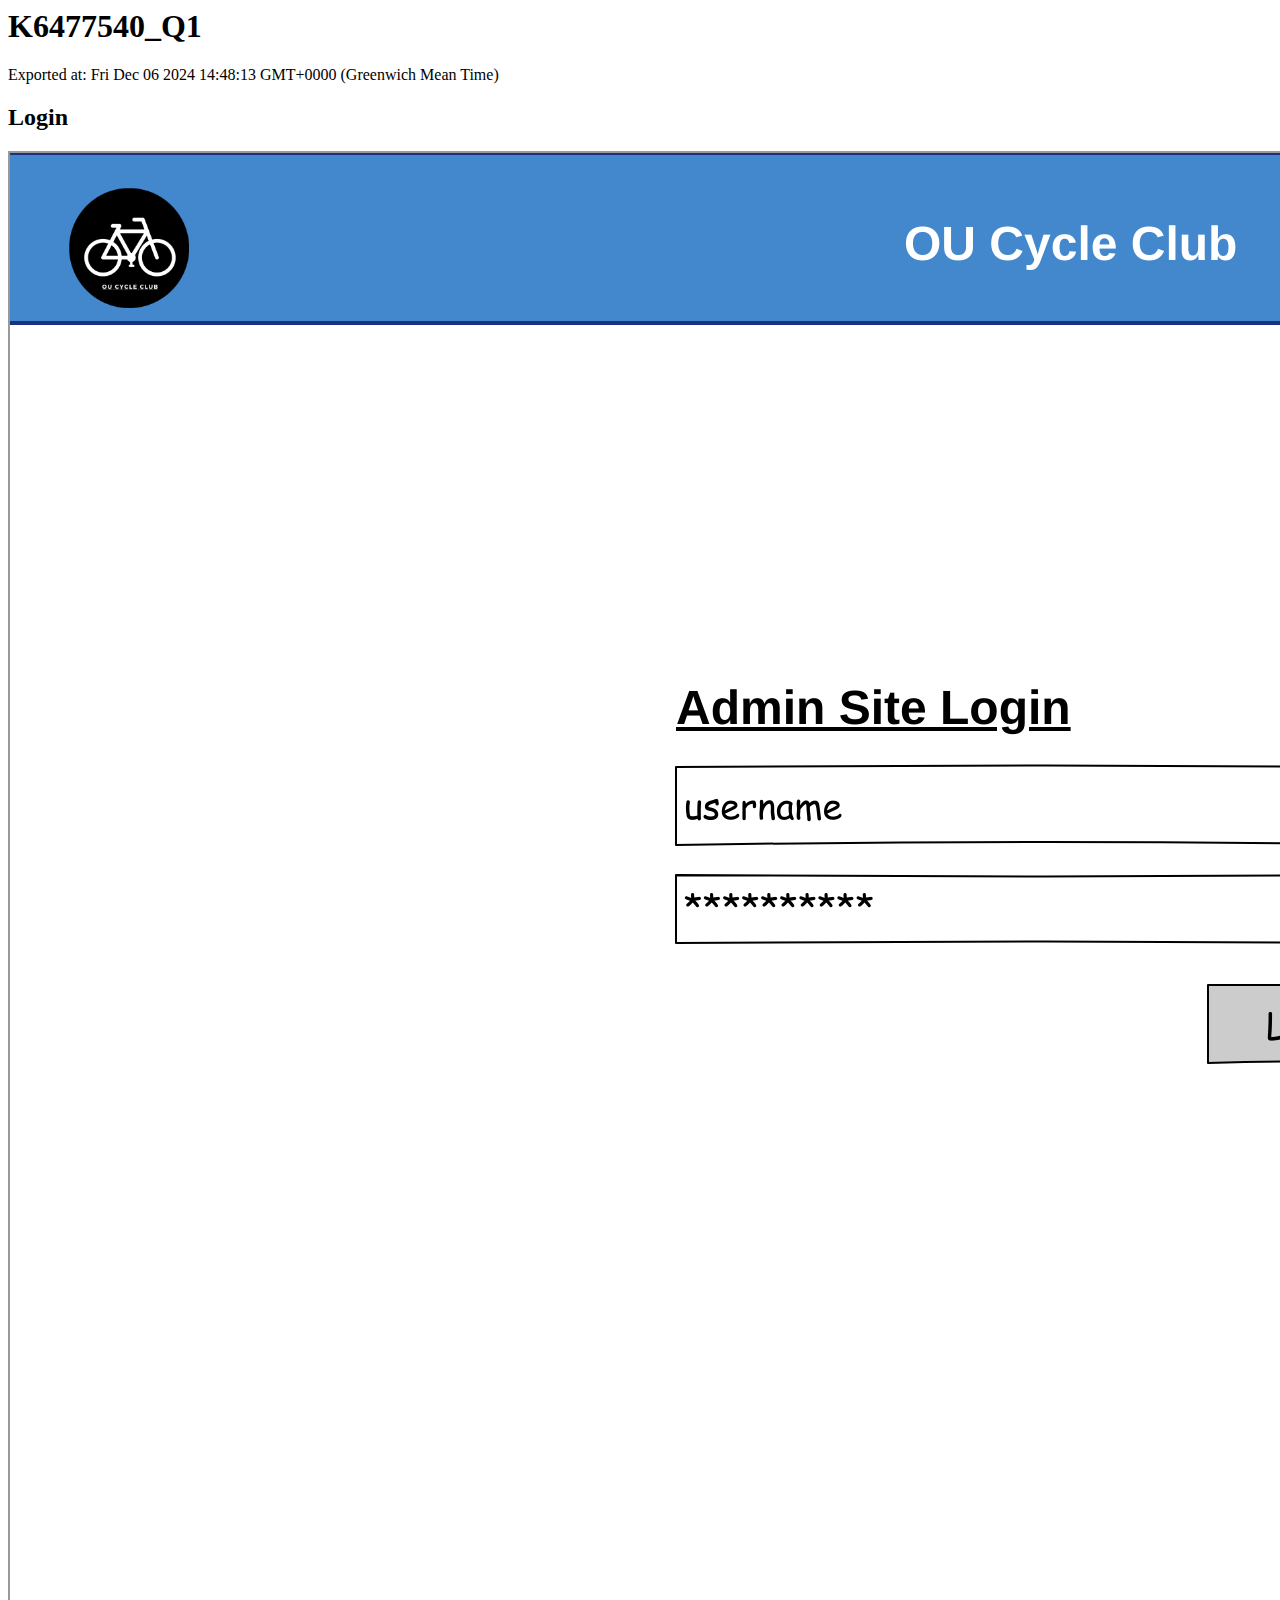
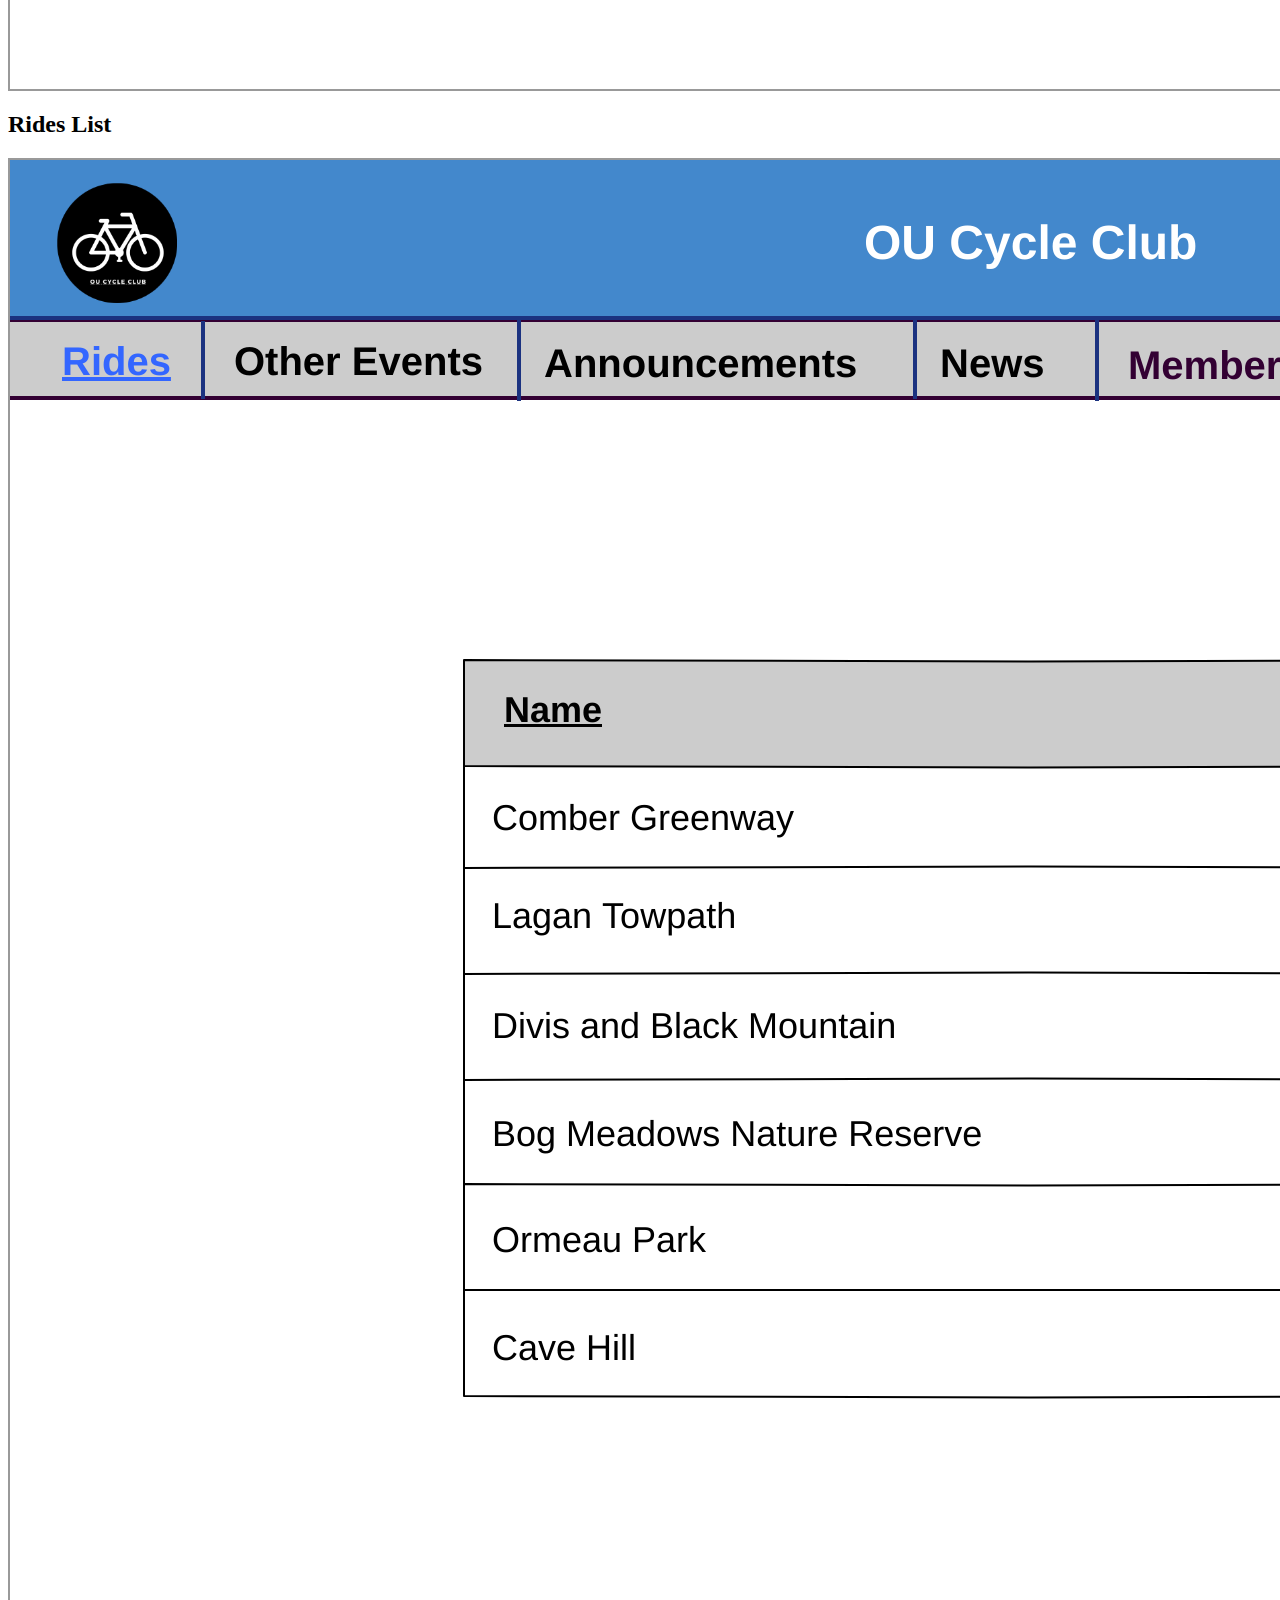
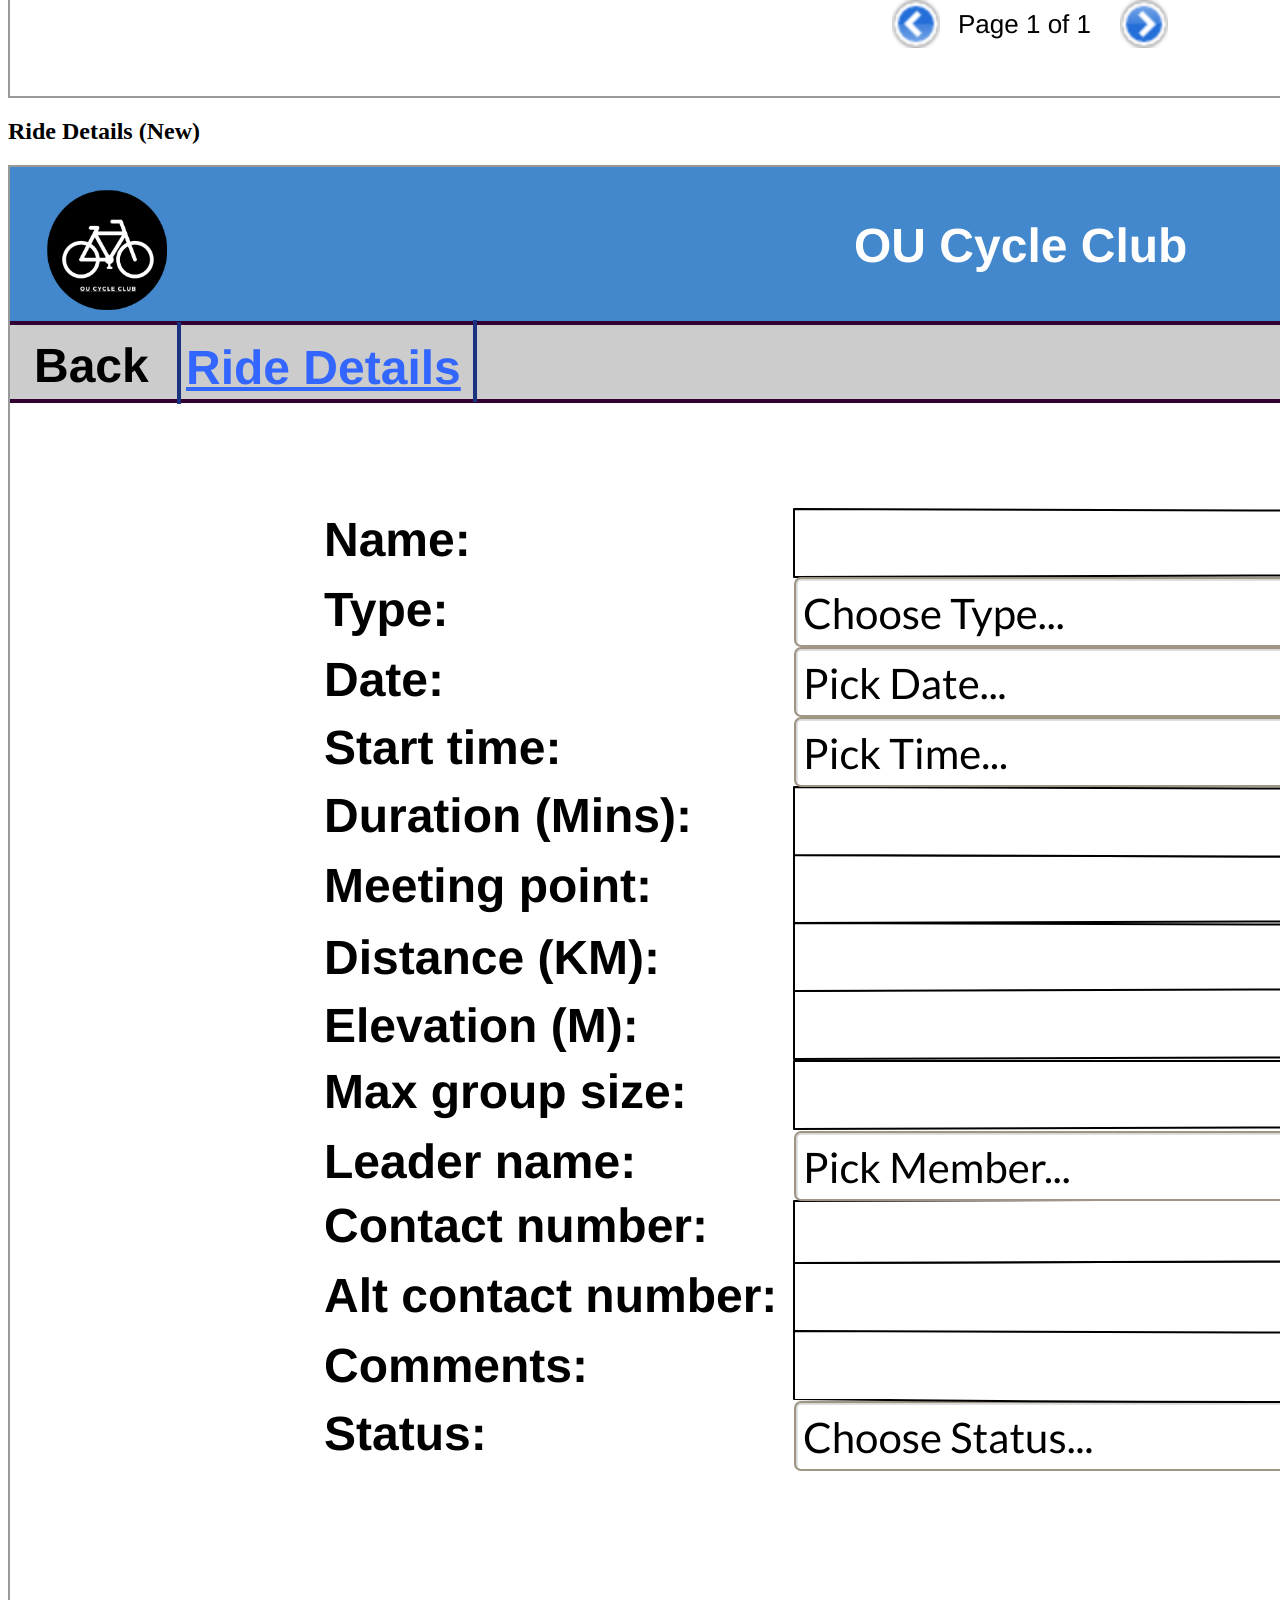
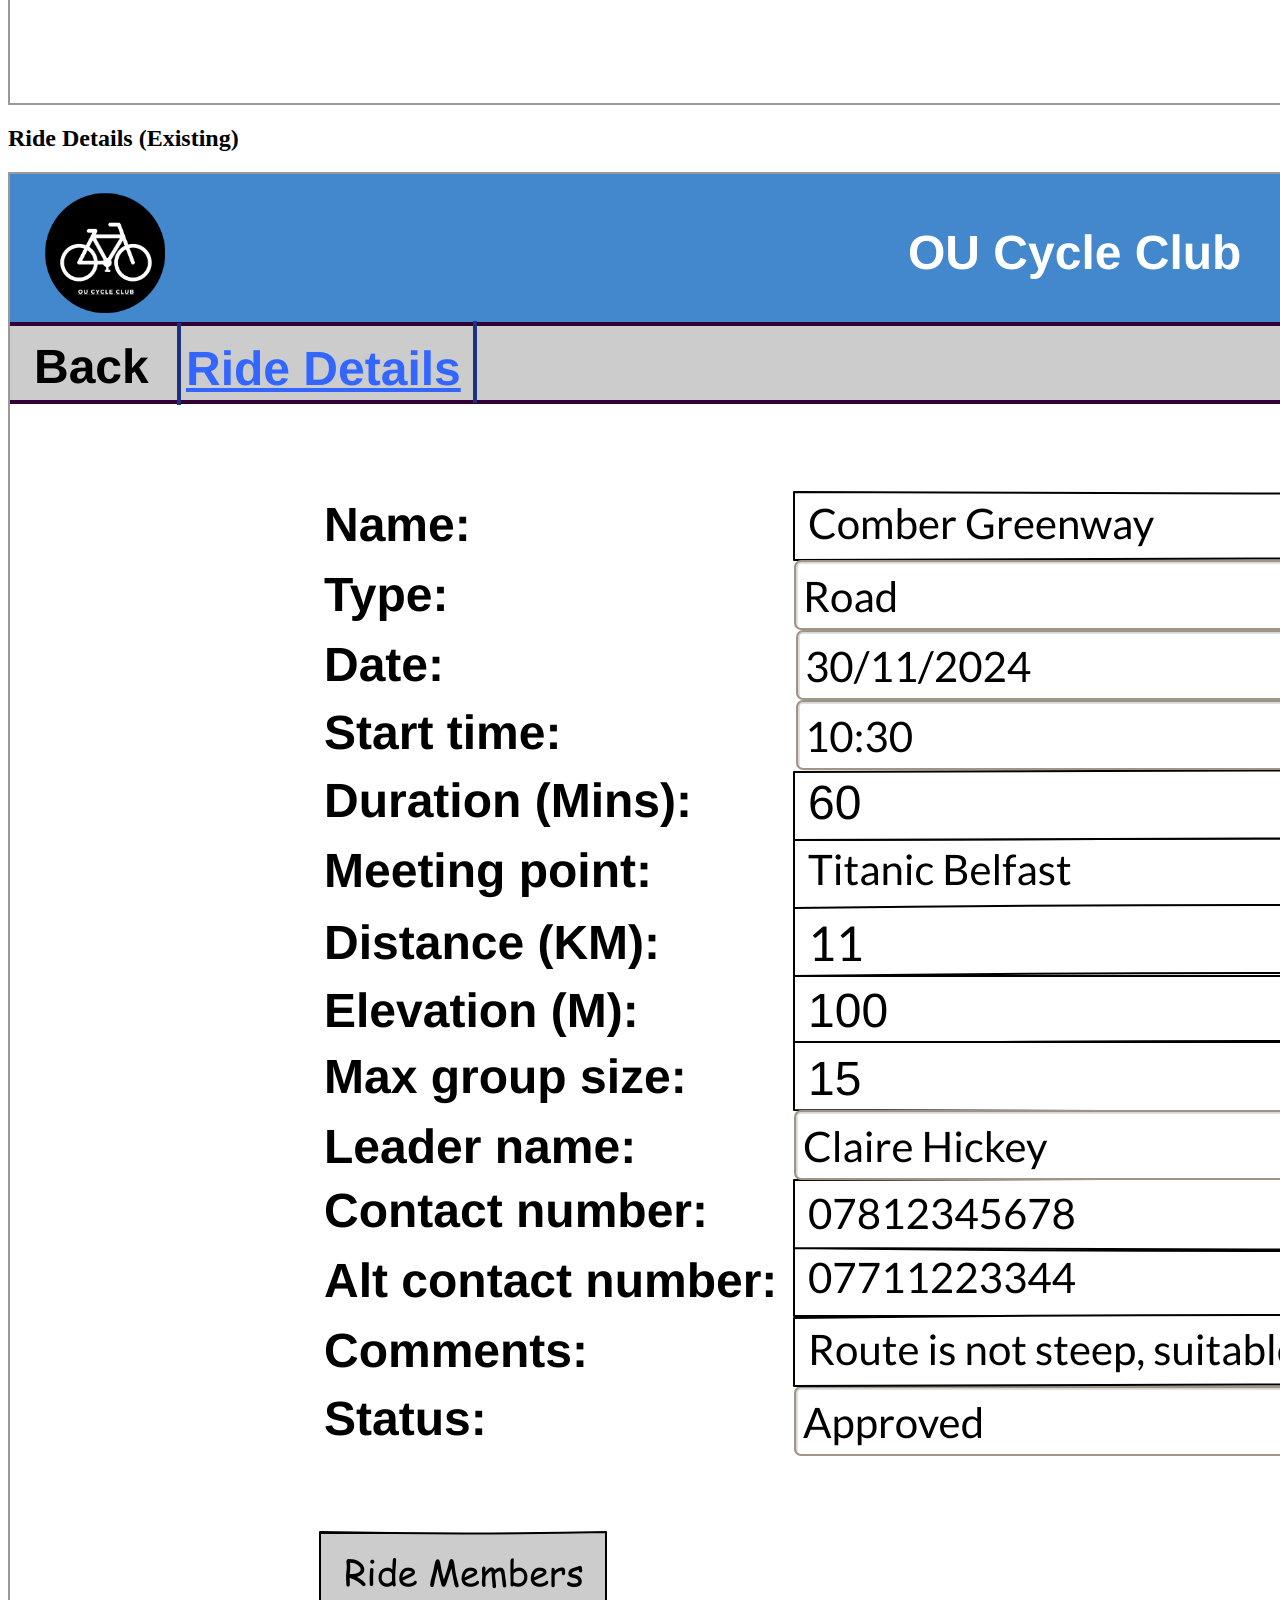
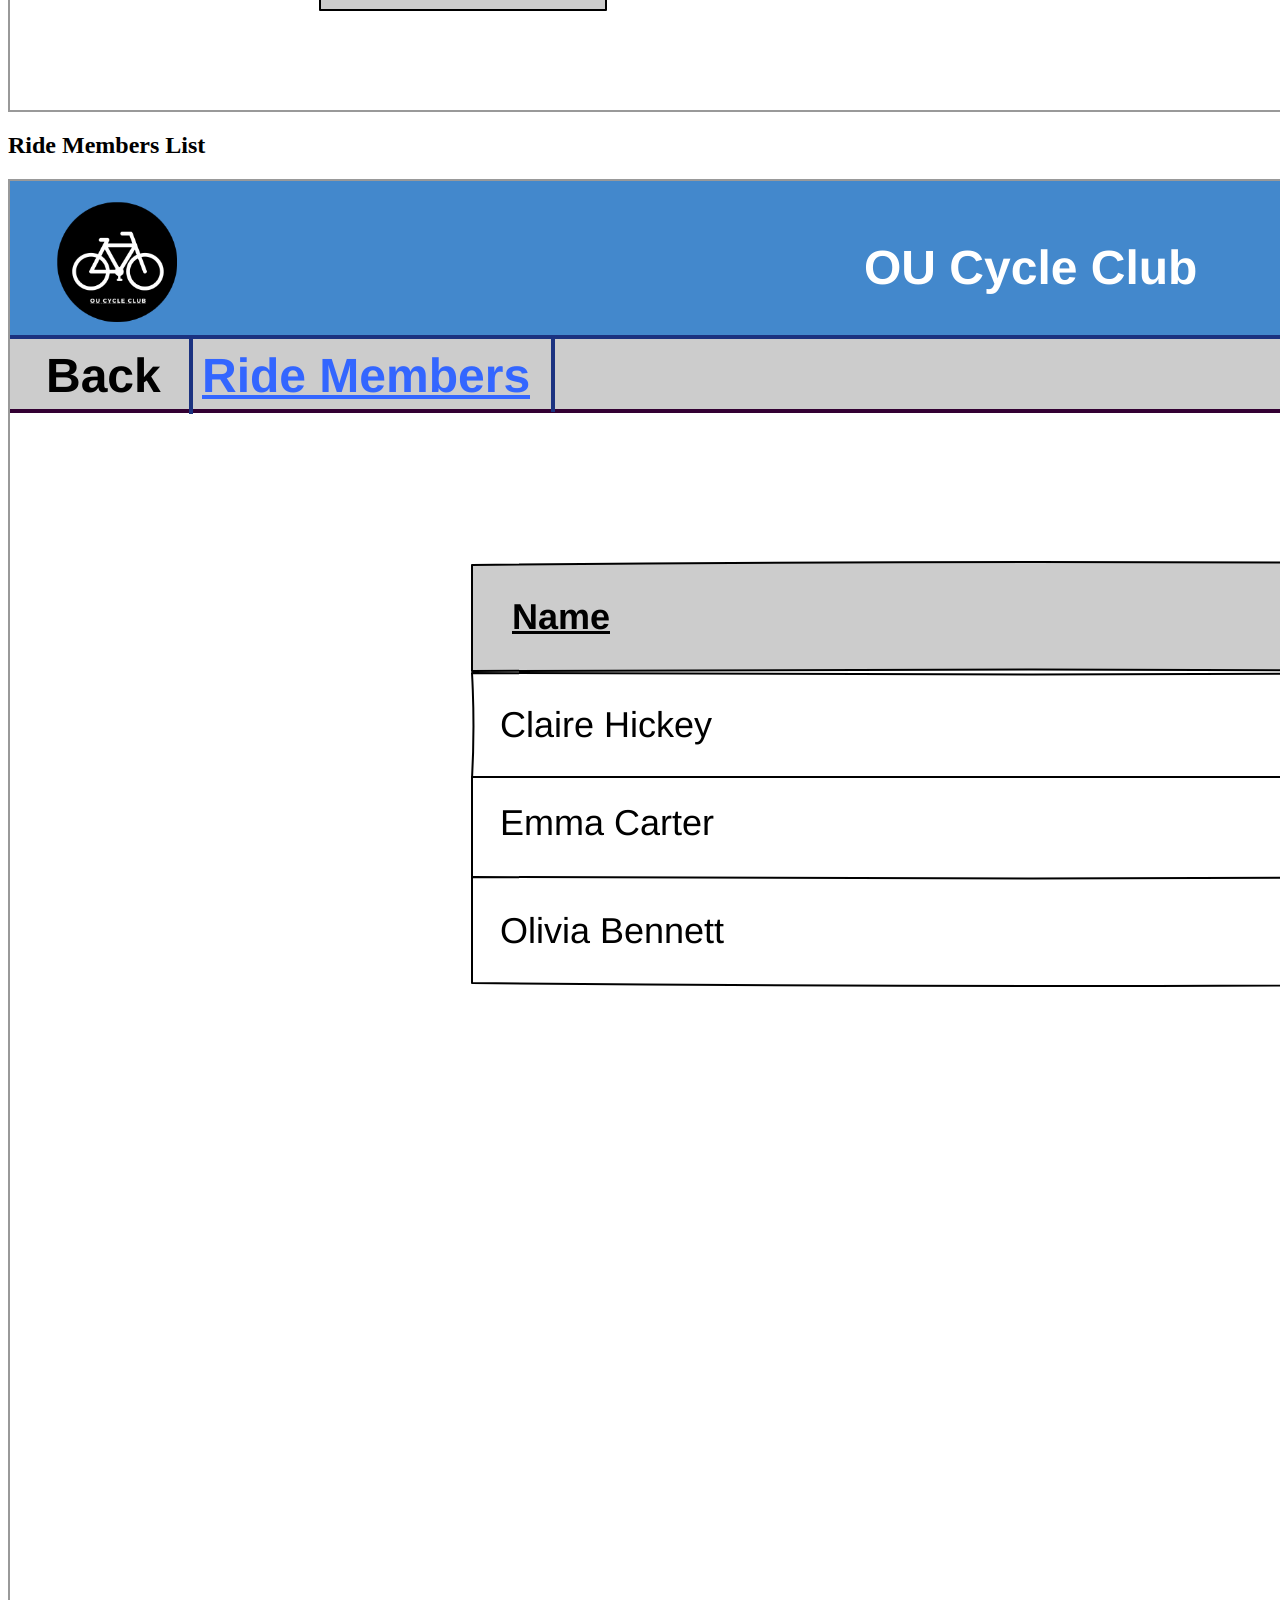
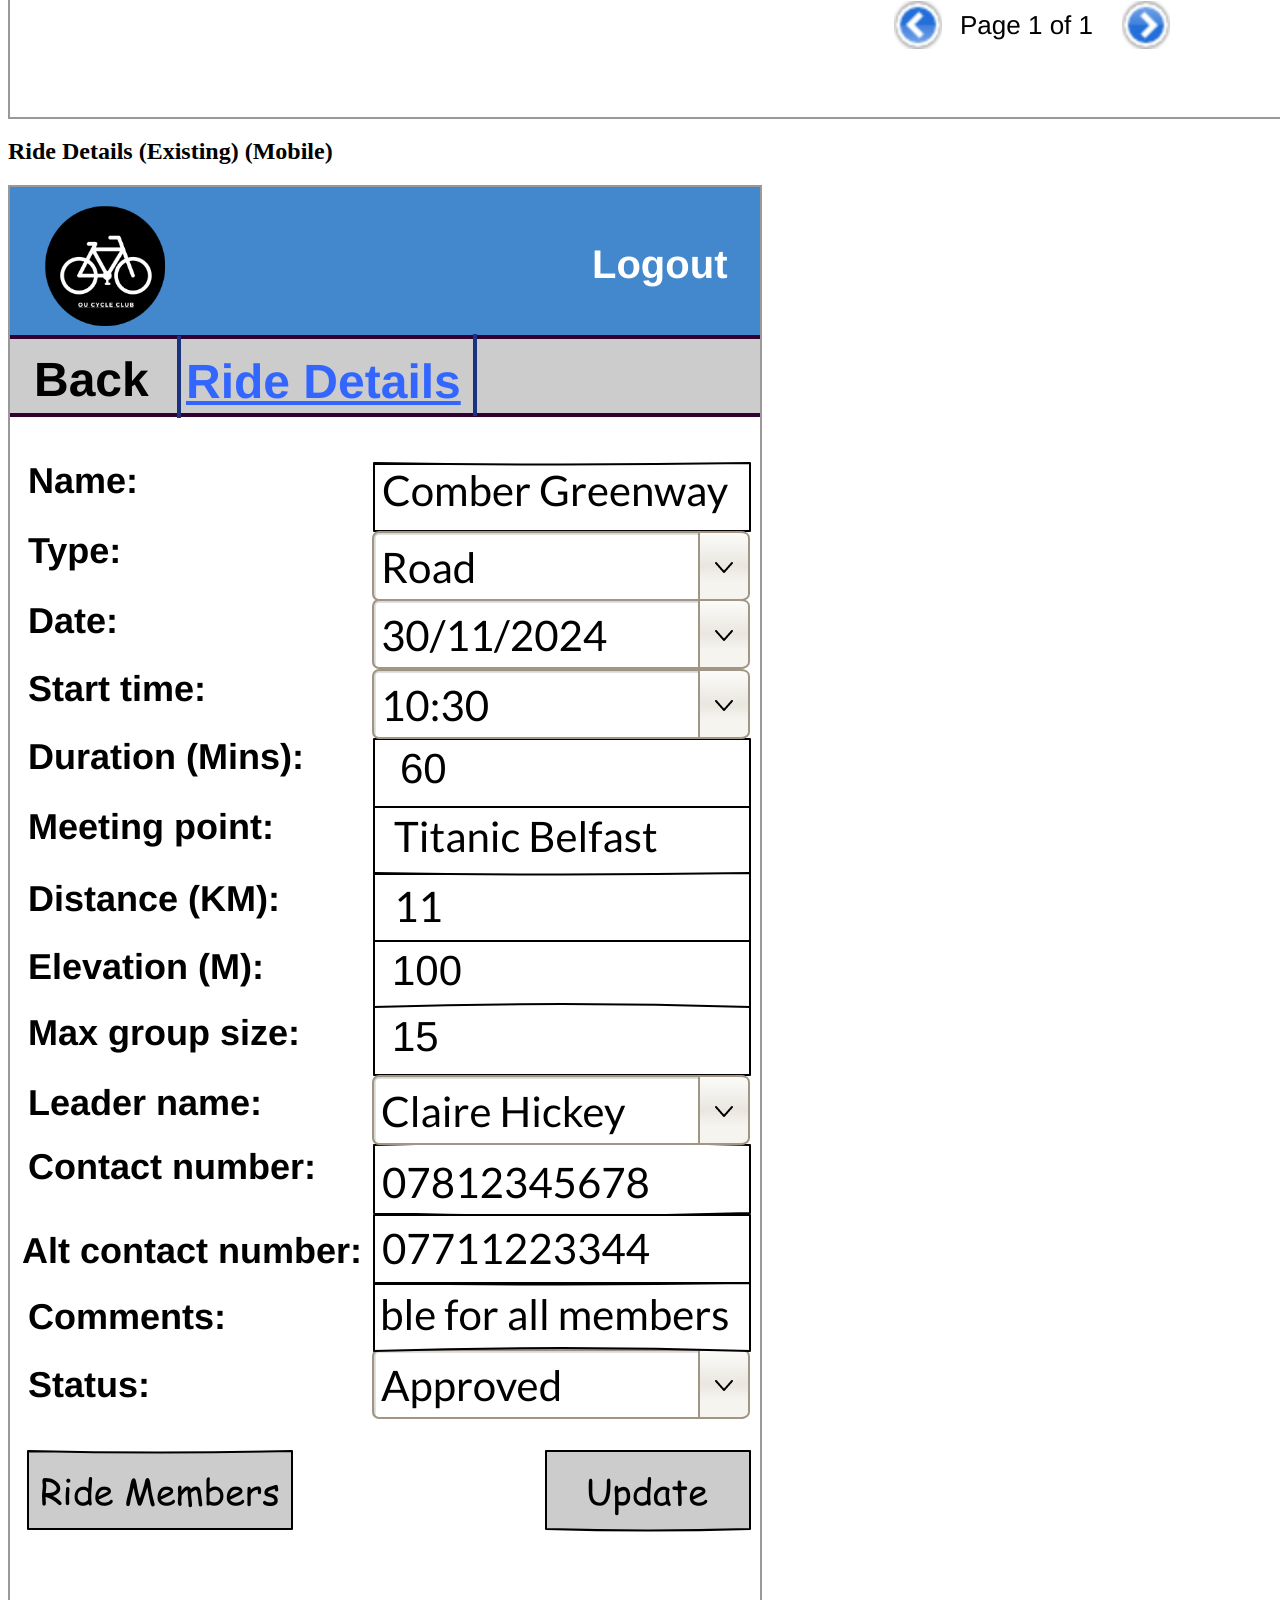
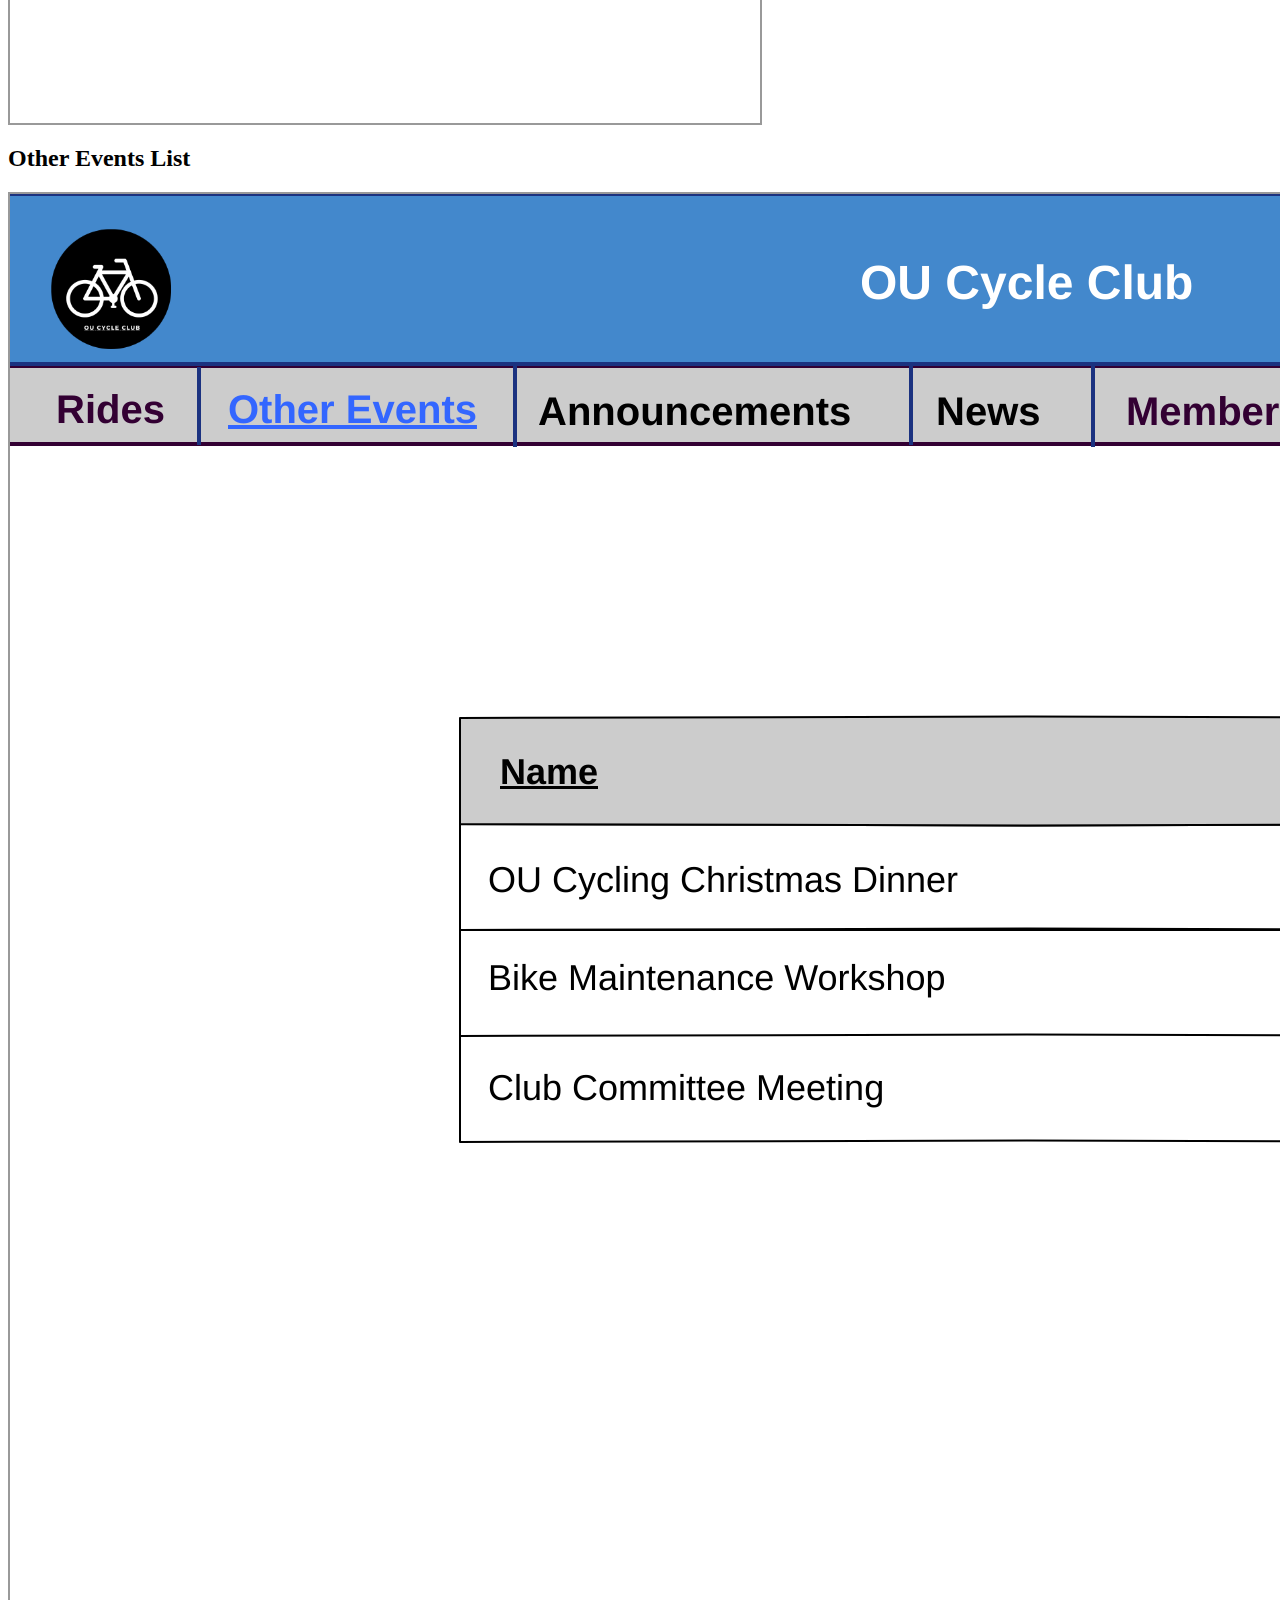
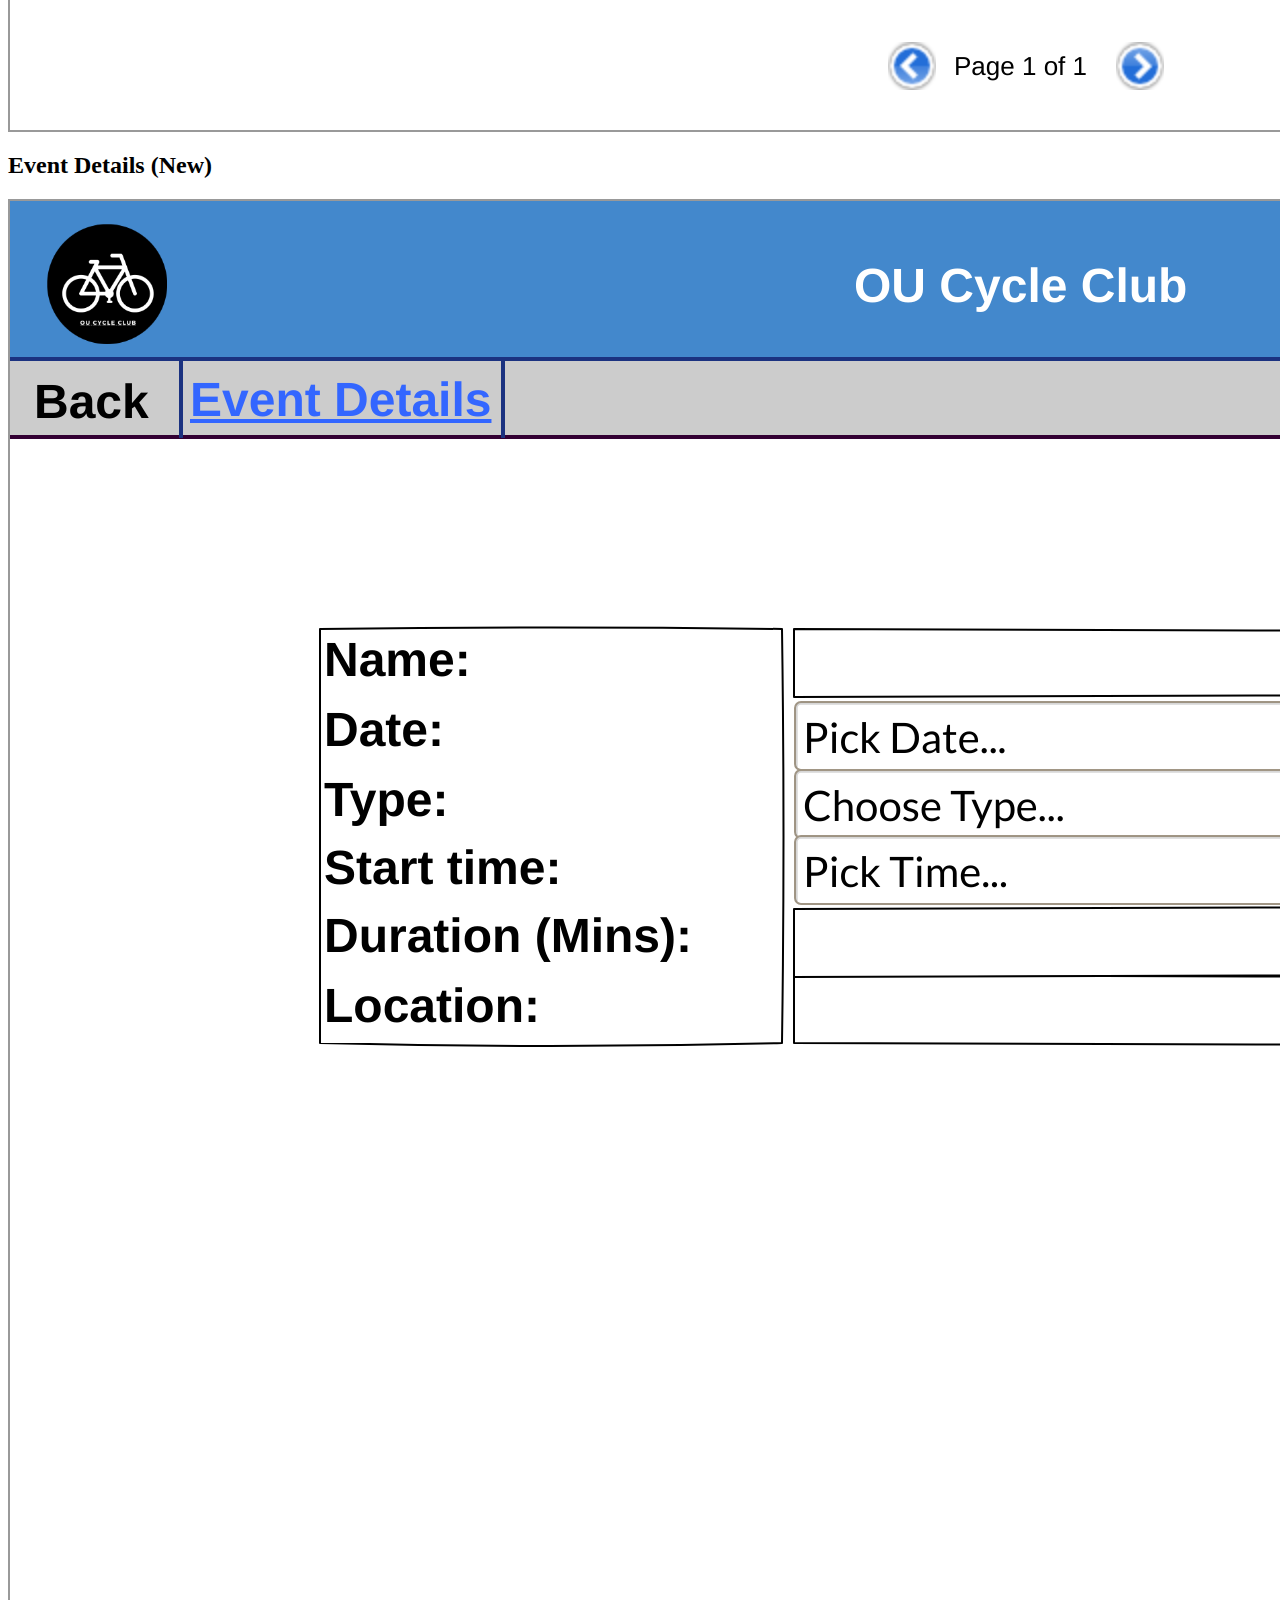
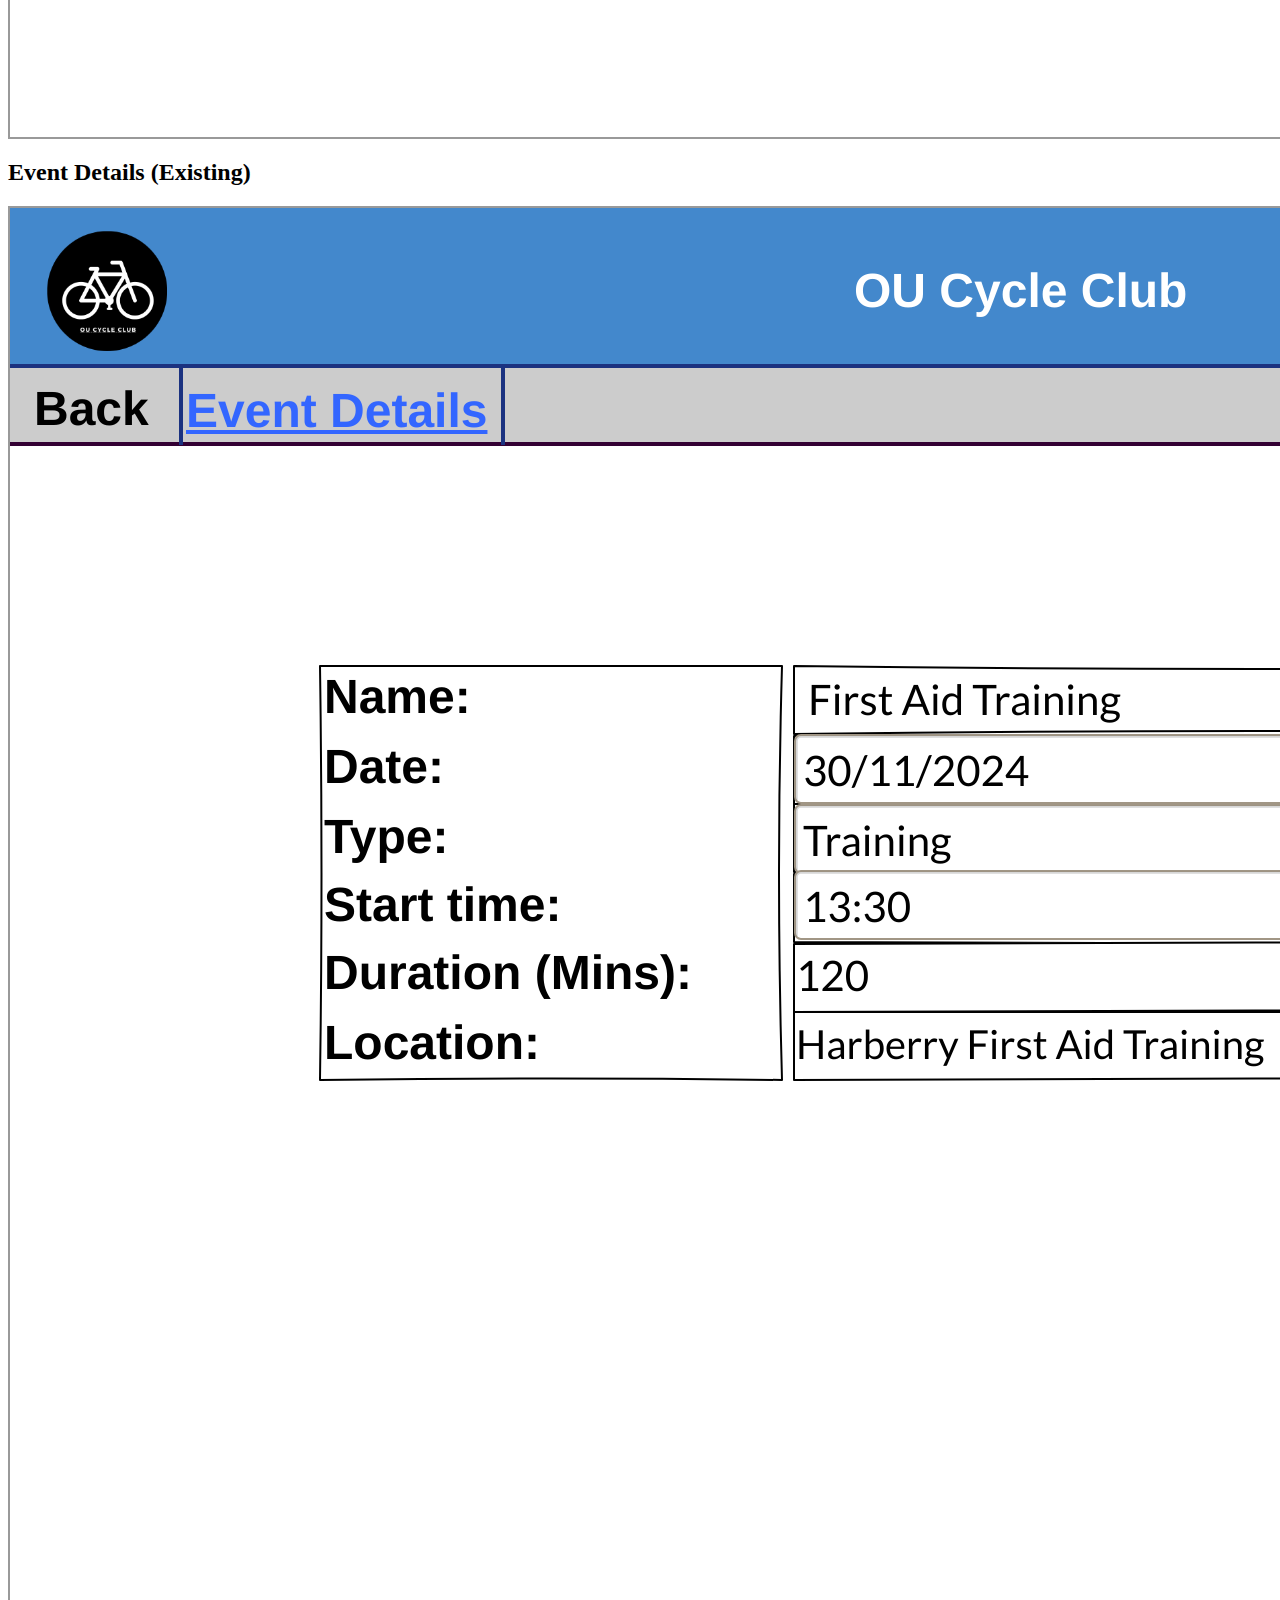
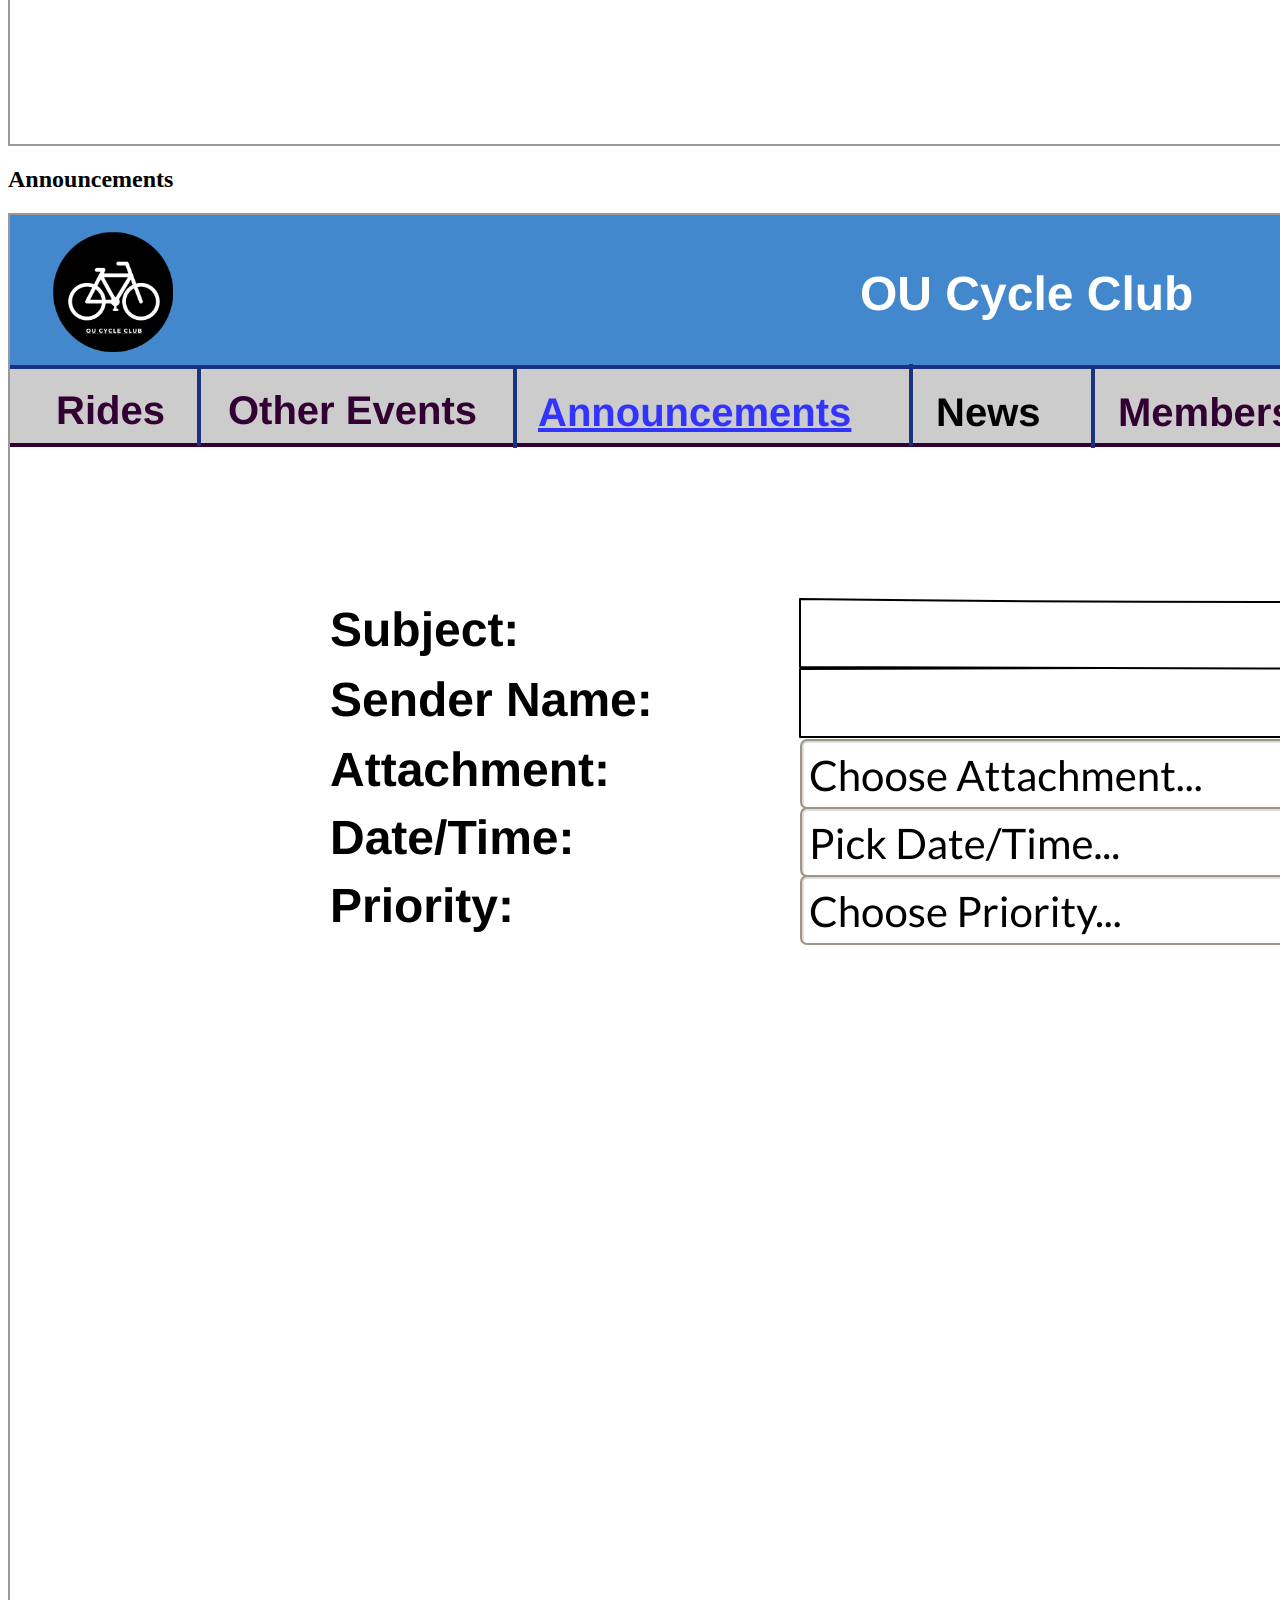
<file: K6477540_Q1/Export/index.html>
<html xmlns="http://www.w3.org/1999/xhtml" xmlns:p="http://www.evolus.vn/Namespace/Pencil" xmlns:html="http://www.w3.org/1999/xhtml"><head><meta http-equiv="Content-Type" content="text/html; charset=UTF-8" />
<title>K6477540_Q1</title><link rel="stylesheet" href="Resources/SampleStyle.css" /></head><body><h1 id="documentTitle">K6477540_Q1</h1><p id="documentMetadata">Exported at: Fri Dec 06 2024 14:48:13 GMT+0000 (Greenwich Mean Time)</p><div class="Page" id="login_page"><h2>Login</h2><div class="ImageContainer"><img src="pages/login.png" width="NaN" height="NaN" usemap="#map_login" /></div><map name="map_login"><area shape="rect" coords="599,416,701,455" href="#rides_list_page" title="Go to page 'Rides List'" /></map></div><div class="Page" id="rides_list_page"><h2>Rides List</h2><div class="ImageContainer"><img src="pages/rides_list.png" width="NaN" height="NaN" usemap="#map_rides_list" /></div><map name="map_rides_list"><area shape="rect" coords="441,720,465,744" href="#member_detail_existing_page" title="Go to page 'Member Detail (Existing)'" /><area shape="rect" coords="555,720,579,744" href="#member_detail_existing_page" title="Go to page 'Member Detail (Existing)'" /><area shape="rect" coords="927,28,995,57" href="#login_page" title="Go to page 'Login'" /><area shape="rect" coords="465,88,518,117" href="#news_page" title="Go to page 'News'" /><area shape="rect" coords="267,88,424,117" href="#announcements_page" title="Go to page 'Announcements'" /><area shape="rect" coords="112,87,237,116" href="#other_events_list_page" title="Go to page 'Other Events List'" /><area shape="rect" coords="758,580,782,604" href="#ride_details_existing_page" title="Go to page 'Ride Details (Existing)'" /><area shape="rect" coords="758,527,782,551" href="#ride_details_existing_page" title="Go to page 'Ride Details (Existing)'" /><area shape="rect" coords="758,475,782,499" href="#ride_details_existing_page" title="Go to page 'Ride Details (Existing)'" /><area shape="rect" coords="758,420,782,444" href="#ride_details_existing_page" title="Go to page 'Ride Details (Existing)'" /><area shape="rect" coords="758,369,782,393" href="#ride_details_existing_page" title="Go to page 'Ride Details (Existing)'" /><area shape="rect" coords="758,318,782,342" href="#ride_details_existing_page" title="Go to page 'Ride Details (Existing)'" /><area shape="rect" coords="795,151.25,961,191" href="#ride_details_new__page" title="Go to page 'Ride Details (New) '" /><area shape="rect" coords="559,89,647,118" href="#members_list_page" title="Go to page 'Members List'" /></map></div><div class="Page" id="ride_details_new__page"><h2>Ride Details (New) </h2><div class="ImageContainer"><img src="pages/ride_details_new_.png" width="NaN" height="NaN" usemap="#map_ride_details_new_" /></div><map name="map_ride_details_new_"><area shape="rect" coords="752,690,854,729" href="#rides_list_page" title="Go to page 'Rides List'" /><area shape="rect" coords="12,83,70,118" href="#rides_list_page" title="Go to page 'Rides List'" /><area shape="rect" coords="928,25,996,54" href="#login_page" title="Go to page 'Login'" /></map></div><div class="Page" id="ride_details_existing_page"><h2>Ride Details (Existing)</h2><div class="ImageContainer"><img src="pages/ride_details_existing.png" width="NaN" height="NaN" usemap="#map_ride_details_existing" /></div><map name="map_ride_details_existing"><area shape="rect" coords="155,679,298,718" href="#ride_members_list_page" title="Go to page 'Ride Members List'" /><area shape="rect" coords="752,679,854,718.75" href="#rides_list_page" title="Go to page 'Rides List'" /><area shape="rect" coords="12,80,70,115" href="#rides_list_page" title="Go to page 'Rides List'" /><area shape="rect" coords="928,24,996,53" href="#login_page" title="Go to page 'Login'" /></map></div><div class="Page" id="ride_members_list_page"><h2>Ride Members List</h2><div class="ImageContainer"><img src="pages/ride_members_list.png" width="NaN" height="NaN" usemap="#map_ride_members_list" /></div><map name="map_ride_members_list"><area shape="rect" coords="442,710,466,734" href="#member_detail_existing_page" title="Go to page 'Member Detail (Existing)'" /><area shape="rect" coords="556,710,580,734" href="#member_detail_existing_page" title="Go to page 'Member Detail (Existing)'" /><area shape="rect" coords="755,362,779,386" href="#member_detail_existing_page" title="Go to page 'Member Detail (Existing)'" /><area shape="rect" coords="755,309,779,333" href="#member_detail_existing_page" title="Go to page 'Member Detail (Existing)'" /><area shape="rect" coords="755,261,779,285" href="#member_detail_existing_page" title="Go to page 'Member Detail (Existing)'" /><area shape="rect" coords="933,30,1001,59" href="#login_page" title="Go to page 'Login'" /><area shape="rect" coords="18,81,76,116" href="#ride_details_existing_page" title="Go to page 'Ride Details (Existing)'" /></map></div><div class="Page" id="ride_details_existing_mobile_page"><h2>Ride Details (Existing) (Mobile)</h2><div class="ImageContainer"><img src="pages/ride_details_existing_mobile.png" width="NaN" height="NaN" usemap="#map_ride_details_existing_mobile" /></div><map name="map_ride_details_existing_mobile"><area shape="rect" coords="9,632,141,671" href="#ride_members_list_page" title="Go to page 'Ride Members List'" /><area shape="rect" coords="268,632,370,671.75" href="#rides_list_page" title="Go to page 'Rides List'" /><area shape="rect" coords="12,80,70,115" href="#rides_list_page" title="Go to page 'Rides List'" /><area shape="rect" coords="291,25,359,54" href="#login_page" title="Go to page 'Login'" /></map></div><div class="Page" id="other_events_list_page"><h2>Other Events List</h2><div class="ImageContainer"><img src="pages/other_events_list.png" width="NaN" height="NaN" usemap="#map_other_events_list" /></div><map name="map_other_events_list"><area shape="rect" coords="439,724,463,748" href="#member_detail_existing_page" title="Go to page 'Member Detail (Existing)'" /><area shape="rect" coords="553,724,577,748" href="#member_detail_existing_page" title="Go to page 'Member Detail (Existing)'" /><area shape="rect" coords="762,436,786,460" href="#event_details_existing_page" title="Go to page 'Event Details (Existing)'" /><area shape="rect" coords="762,383,786,407" href="#event_details_existing_page" title="Go to page 'Event Details (Existing)'" /><area shape="rect" coords="761,330,785,354" href="#event_details_existing_page" title="Go to page 'Event Details (Existing)'" /><area shape="rect" coords="463,95,516,124" href="#news_page" title="Go to page 'News'" /><area shape="rect" coords="264,95,421,124" href="#announcements_page" title="Go to page 'Announcements'" /><area shape="rect" coords="23,94,78,123" href="#rides_list_page" title="Go to page 'Rides List'" /><area shape="rect" coords="937,32,1005,61" href="#login_page" title="Go to page 'Login'" /><area shape="rect" coords="806,171,972,210.75" href="#event_details_new_page" title="Go to page 'Event Details (New)'" /><area shape="rect" coords="558,95,646,124" href="#members_list_page" title="Go to page 'Members List'" /></map></div><div class="Page" id="event_details_new_page"><h2>Event Details (New)</h2><div class="ImageContainer"><img src="pages/event_details_new.png" width="NaN" height="NaN" usemap="#map_event_details_new" /></div><map name="map_event_details_new"></map></div><div class="Page" id="event_details_existing_page"><h2>Event Details (Existing)</h2><div class="ImageContainer"><img src="pages/event_details_existing.png" width="NaN" height="NaN" usemap="#map_event_details_existing" /></div><map name="map_event_details_existing"></map></div><div class="Page" id="announcements_page"><h2>Announcements</h2><div class="ImageContainer"><img src="pages/announcements.png" width="NaN" height="NaN" usemap="#map_announcements" /></div><map name="map_announcements"><area shape="rect" coords="463,85,516,114" href="#news_page" title="Go to page 'News'" /><area shape="rect" coords="109,84,234,113" href="#other_events_list_page" title="Go to page 'Other Events List'" /><area shape="rect" coords="23,84,78,113" href="#rides_list_page" title="Go to page 'Rides List'" /><area shape="rect" coords="929,26,997,55" href="#login_page" title="Go to page 'Login'" /><area shape="rect" coords="554,85,642,114" href="#members_list_page" title="Go to page 'Members List'" /></map></div><div class="Page" id="news_page"><h2>News</h2><div class="ImageContainer"><img src="pages/news.png" width="NaN" height="NaN" usemap="#map_news" /></div><map name="map_news"><area shape="rect" coords="927,28,995,57" href="#login_page" title="Go to page 'Login'" /><area shape="rect" coords="551,85,639,114" href="#members_list_page" title="Go to page 'Members List'" /><area shape="rect" coords="264,85,421,114" href="#announcements_page" title="Go to page 'Announcements'" /><area shape="rect" coords="109,84,234,113" href="#other_events_list_page" title="Go to page 'Other Events List'" /><area shape="rect" coords="23,84,78,113" href="#rides_list_page" title="Go to page 'Rides List'" /></map></div><div class="Page" id="members_list_page"><h2>Members List</h2><div class="ImageContainer"><img src="pages/members_list.png" width="NaN" height="NaN" usemap="#map_members_list" /></div><map name="map_members_list"><area shape="rect" coords="438,726,462,750" href="#member_detail_existing_page" title="Go to page 'Member Detail (Existing)'" /><area shape="rect" coords="552,726,576,750" href="#member_detail_existing_page" title="Go to page 'Member Detail (Existing)'" /><area shape="rect" coords="749,277,773,301" href="#member_detail_existing_page" title="Go to page 'Member Detail (Existing)'" /><area shape="rect" coords="749,326,773,350" href="#member_detail_existing_page" title="Go to page 'Member Detail (Existing)'" /><area shape="rect" coords="749,378,773,402" href="#member_detail_existing_page" title="Go to page 'Member Detail (Existing)'" /><area shape="rect" coords="749,431,773,455" href="#member_detail_existing_page" title="Go to page 'Member Detail (Existing)'" /><area shape="rect" coords="749,483,773,507" href="#member_detail_existing_page" title="Go to page 'Member Detail (Existing)'" /><area shape="rect" coords="749,540,773,564" href="#member_detail_existing_page" title="Go to page 'Member Detail (Existing)'" /><area shape="rect" coords="463,95,516,124" href="#news_page" title="Go to page 'News'" /><area shape="rect" coords="264,95,421,124" href="#announcements_page" title="Go to page 'Announcements'" /><area shape="rect" coords="109,94,234,123" href="#other_events_list_page" title="Go to page 'Other Events List'" /><area shape="rect" coords="23,94,78,123" href="#rides_list_page" title="Go to page 'Rides List'" /><area shape="rect" coords="937,32,1005,61" href="#login_page" title="Go to page 'Login'" /></map></div><div class="Page" id="member_detail_existing_page"><h2>Member Detail (Existing)</h2><div class="ImageContainer"><img src="pages/member_detail_existing.png" width="NaN" height="NaN" usemap="#map_member_detail_existing" /></div><map name="map_member_detail_existing"><area shape="rect" coords="933,26,1001,55" href="#login_page" title="Go to page 'Login'" /><area shape="rect" coords="12,81,70,116" href="#members_list_page" title="Go to page 'Members List'" /><area shape="rect" coords="891,654,993,693.75" href="#members_list_page" title="Go to page 'Members List'" /></map></div><div class="Page" id="login_mobile_page"><h2>Login (Mobile)</h2><div class="ImageContainer"><img src="pages/login_mobile.png" width="NaN" height="NaN" usemap="#map_login_mobile" /></div><map name="map_login_mobile"><area shape="rect" coords="192,424.25,294,464" href="#rides_list_page" title="Go to page 'Rides List'" /></map></div></body></html>
</file>
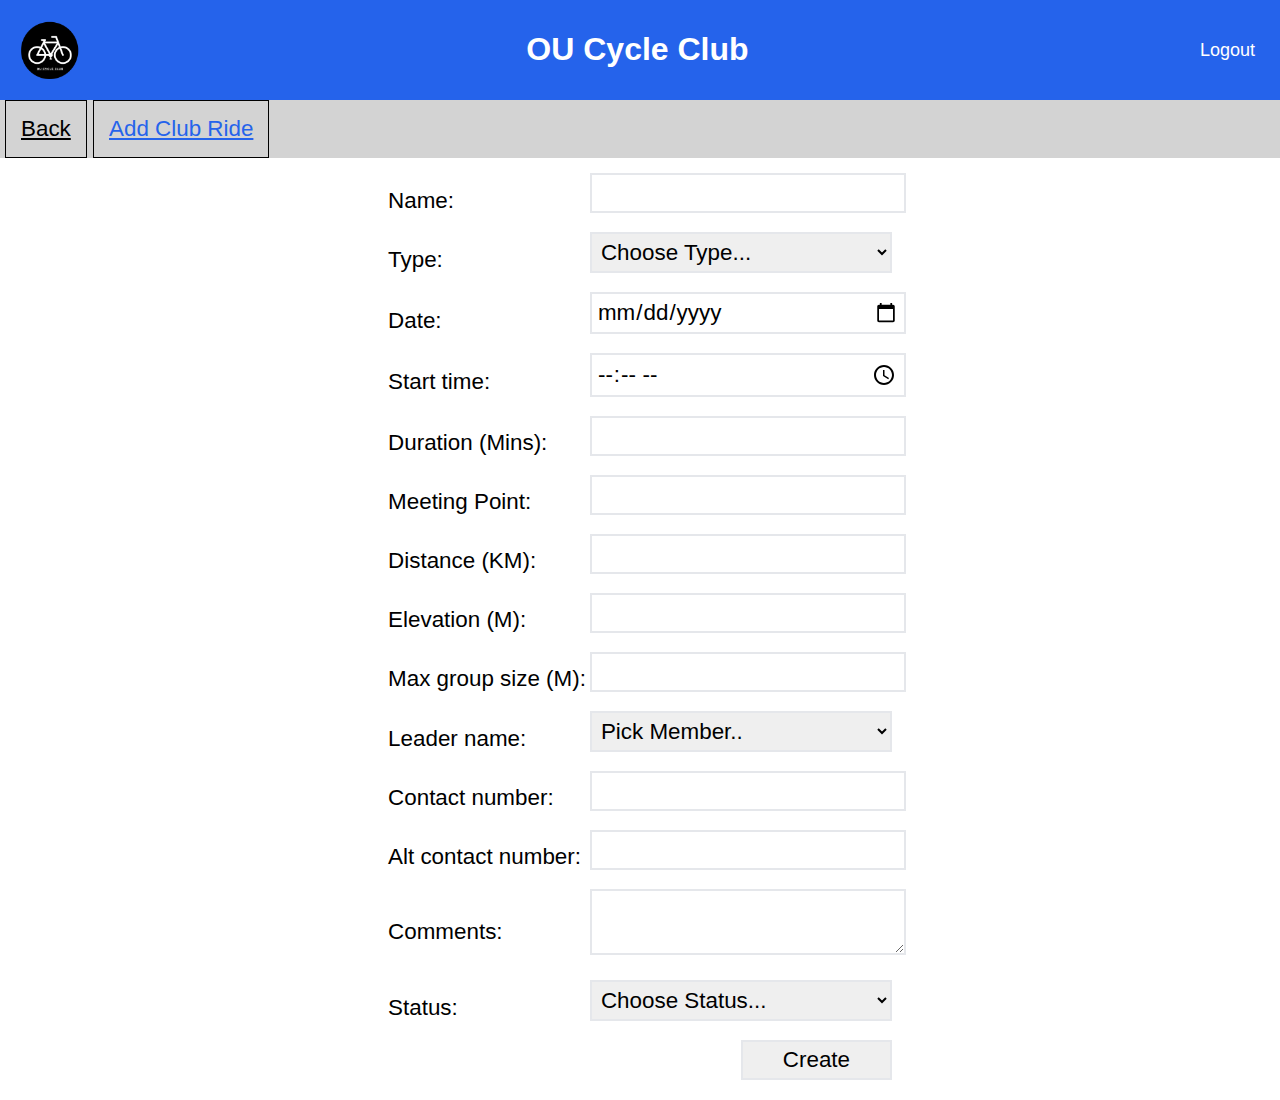
<file: K6477540_Q2/q2a.html>
<!DOCTYPE html>
<html lang="en">
    <head>
        <meta charset="utf-8">
        <meta name="description" content="TT284-23J">
        <meta name="author" content="K6477540">
        <title>OU Cycle Club - Add Club Ride</title>
        <link rel="stylesheet" href="q2a.css">
    </head>
    <body>
        <header>
            <img src="logo.png" alt="ou cycle club logo">
            <h1>OU Cycle Club</h1>
            <button>Logout</button>
        </header>
        <nav>
            <button class="nav-unselected">Back</button>
            <button class="nav-selected">Add Club Ride</button>
        </nav>
        <form method="POST" action="https://students.open.ac.uk/mct/tt284/reflect/reflect.php">
            <table>
                <tr>
                    <td><label for="name">Name:</label></td>
                    <td><input type="text" name="name" id="name" required/></td>
                </tr>
                <tr>
                    <td><label for="type">Type:</label></td>
                    <td>
                        <select name="type" id="type" required>
                            <option value="">Choose Type...</option>
                            <option value="road">Road</option>
                            <option value="cyclocross">Cyclocross</option>
                            <option value="mountain_bike">Mountain Bike</option>
                            <option value="race">Race</option>
                        </select>
                    </td>
                </tr>
                <tr>
                    <td><label for="date">Date:</label></td>
                    <td><input type="date" name="date" id="date" required/></td>
                </tr>
                <tr>
                    <td><label for="start_time">Start time:</label></td>
                    <td><input type="time" name="start_time" id="start_time" required/></td>
                </tr>
                <tr>
                    <td><label for="duration">Duration (Mins):</label></td>
                    <td><input type="number" name="duration" id="duration" required/></td>
                </tr>
                <tr>
                    <td><label for="meeting_point">Meeting Point:</label></td>
                    <td><input type="text" name="meeting_point" id="meeting_point" required/></td>
                </tr>
                <tr>
                    <td><label for="distance">Distance (KM):</label></td>
                    <td><input type="number" name="distance" id="distance" required/></td>
                </tr>
                <tr>
                    <td><label for="elevation">Elevation (M):</label></td>
                    <td><input type="number" name="elevation" id="elevation" required/></td>
                </tr>
                <tr>
                    <td><label for="max_group_size">Max group size (M):</label></td>
                    <td><input type="number" name="max_group_size" id="max_group_size" required/></td>
                </tr>
                <tr>
                    <td><label for="leader_name">Leader name:</label></td>
                    <td>
                        <select name="leader_name" id="leader_name" required>
                            <option value="">Pick Member..</option>
                            <option value="1">Claire Hickey</option>
                            <option value="2">Olivia Bennett</option>
                            <option value="3">Ethan Brooks</option>
                            <option value="4">Sophia Miller</option>
                        </select>
                    </td>
                </tr>
                <tr>
                    <td><label for="contact_number">Contact number:</label></td>
                    <td><input type="text" name="contact_number" id="contact_number" required/></td>
                </tr>
                <tr>
                    <td><label for="alt_contact_number">Alt contact number:</label></td>
                    <td><input type="text" name="alt_contact_number" id="alt_contact_number" /></td>
                </tr>
                <tr>
                    <td><label for="comments">Comments:</label></td>
                    <td><textarea rows="2" name="comments" id="comments"></textarea></td>
                </tr>
                <tr>
                    <td><label for="status">Status:</label></td>
                    <td>
                        <select name="status" id="status">
                            <option value="">Choose Status...</option>
                            <option value="proposed">Proposed</option>
                            <option value="approved">Approved</option>
                            <option value="rejected">Rejected</option>
                        </select>
                    </td>
                </tr>
                <tr>
                    <td></td>
                    <td class="right-align"><input type="submit" name="submit" value="Create" /></td>
                </tr>
            </table>
            <input type="hidden" name="SessionIdentifier" id="SessionIdentifier" value="ff53-dd45-dcba9876-9090">
        </form>
    </body>
</html>
</file>
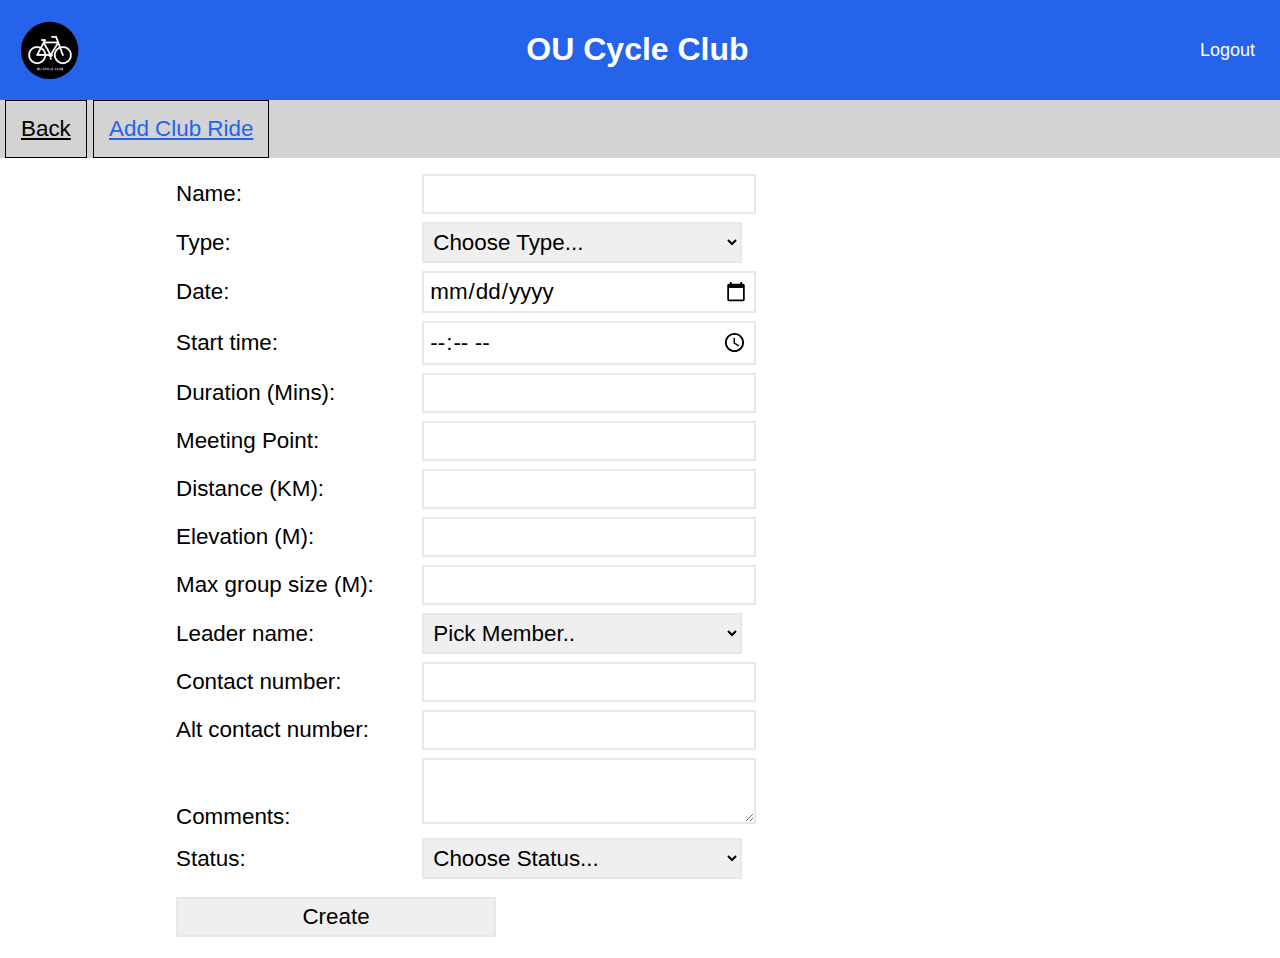
<file: K6477540_Q2/q2b.html>
<!DOCTYPE html>
<html lang="en">
    <head>
        <meta charset="utf-8">
        <meta name="description" content="TT284-23J">
        <meta name="author" content="K6477540">
        <meta name="viewport" content="width=device-width, initial-scale=1.0" />
        <title>OU Cycle Club - Add Club Ride</title>
        <link rel="stylesheet" href="q2b.css">
    </head>
    <body>
        <header>
            <img src="logo.png" alt="ou cycle club logo">
            <h1>OU Cycle Club</h1>
            <button>Logout</button>
        </header>
        <nav>
            <button class="nav-unselected">Back</button>
            <button class="nav-selected">Add Club Ride</button>
        </nav>
        <form method="POST" action="https://students.open.ac.uk/mct/tt284/reflect/reflect.php">
            <div class="form-group">
                <label for="name">Name:</label>
                <input type="text" name="name" id="name" required />
            </div>
            <div class="form-group">
                <label for="type">Type:</label>
                <select name="type" id="type" required>
                    <option value="">Choose Type...</option>
                    <option value="road">Road</option>
                    <option value="cyclocross">Cyclocross</option>
                    <option value="mountain_bike">Mountain Bike</option>
                    <option value="race">Race</option>
                </select>
            </div>
            <div class="form-group">
                <label for="date">Date:</label>
                <input type="date" name="date" id="date" required />
            </div>
            <div class="form-group">
                <label for="start_time">Start time:</label>
                <input type="time" name="start_time" id="start_time" required />
            </div>
            <div class="form-group">
                <label for="duration">Duration (Mins):</label>
                <input type="number" name="duration" id="duration" required />
            </div>
            <div class="form-group">
                <label for="meeting_point">Meeting Point:</label>
                <input type="text" name="meeting_point" id="meeting_point" required />
            </div>
            <div class="form-group">
                <label for="distance">Distance (KM):</label>
                <input type="number" name="distance" id="distance" required />
            </div>
            <div class="form-group">
                <label for="elevation">Elevation (M):</label>
                <input type="number" name="elevation" id="elevation" required />
            </div>
            <div class="form-group">
                <label for="max_group_size">Max group size (M):</label>
                <input type="number" name="max_group_size" id="max_group_size" required />
            </div>
            <div class="form-group">
                <label for="leader_name">Leader name:</label>
                <select name="leader_name" id="leader_name" required>
                    <option value="">Pick Member..</option>
                    <option value="1">Claire Hickey</option>
                    <option value="2">Olivia Bennett</option>
                    <option value="3">Ethan Brooks</option>
                    <option value="4">Sophia Miller</option>
                </select>
            </div>
            <div class="form-group">
                <label for="contact_number">Contact number:</label>                    
                <input type="text" name="contact_number" id="contact_number" required />
            </div>
            <div class="form-group">
                <label for="alt_contact_number">Alt contact number:</label>
                <input type="text" name="alt_contact_number" id="alt_contact_number" />
            </div>
            <div class="form-group">
                <label for="comments">Comments:</label>
                <textarea rows="2" name="comments" id="comments"></textarea>
            </div>
            <div class="form-group">
                <label for="status">Status:</label>
                <select name="status" id="status">
                    <option value="">Choose Status...</option>
                    <option value="proposed">Proposed</option>
                    <option value="approved">Approved</option>
                    <option value="rejected">Rejected</option>
                </select>
            </div>
            <div class="form-group">
                <input type="submit" name="submit" value="Create" />
            </div>
            <input type="hidden" name="SessionIdentifier" id="SessionIdentifier" value="ff53-dd45-dcba9876-9090">
        </form>
    </body>
</html>
</file>
<file: K6477540_Q1/Export/Resources/SampleStyle.css>
/*
    place extra stylesheet here
*/

.ImageContainer img {
    border: solid 2px #999;
}
</file>
<file: K6477540_Q2/q2a.css>
body {
    margin: 0;
}

/* Ensure everything has the same font */
body,
input,
textarea,
select, 
button {
  font-family: sans-serif;
  font-size: 1.4rem;
}

header {
    background-color: #2563eb;
    padding: 10px;
    display: flex;
    justify-content: space-between;
}

header button {
    color: #ffffff;
    font-size: 18px;
}

header h1 {
    font-size: 32px;
    color: #ffffff;
}

header img {
    height: 80px;
    width: 80px;
}

nav {
    padding-left: 5px;
    background-color: #D3D3D3;
}

.nav-unselected {
    text-decoration: underline;
    background-color: #D3D3D3;
    color: #000000;
    border: 1px solid #000000;
}

.nav-selected {
    text-decoration: underline;
    background-color: #D3D3D3;
    color: #2563eb;
    border: 1px solid #000000;
}


form {
    padding: 2px;
    display: flex; 
    justify-content: center;
}

table {
    margin-top: 10px;
    width: 750;
}

.right-align {
   display: flex; 
   justify-content: flex-end;
}

input, 
select, 
textarea {
    margin-bottom: 15px;
    border: 2px solid #e5e7eb;
    width: 100%; 
    padding: 5px;
}

input[type="submit"] {
    width: 50%;
}

button {
    background-color: #2563eb;
    color: #ffffff;
    padding: 15px;
    border: none;
}
</file>
<file: K6477540_Q2/q2b.css>
body {
    margin: 0;
}

body,
input,
textarea,
select, 
button {
  font-family: sans-serif;
  font-size: 1.4rem;
}

header {
    background-color: #2563eb;
    padding: 10px;
    display: flex;
    justify-content: space-between;
}

header button {
    color: #ffffff;
    font-size: 18px;
}

header h1 {
    font-size: 32px;
    color: #ffffff;
}

header img {
    height: 80px;
    width: 80px;
}

nav {
    padding-left: 5px;
    background-color: #D3D3D3;
}

.nav-unselected {
    text-decoration: underline;
    background-color: #D3D3D3;
    color: #000000;
    border: 1px solid #000000;
}

.nav-selected {
    text-decoration: underline;
    background-color: #D3D3D3;
    color: #2563eb;
    border: 1px solid #000000;
}

button {
    background-color: #2563eb;
    color: #ffffff;
    padding: 15px;
    border: none;
}

input, 
select, 
textarea {
    border: 2px solid #e5e7eb;
    padding: 5px;
    min-width: 320px;
}

input[type="submit"] {
   margin-top: 10px;
   width: 100px;
}

form {
  /* Nicer shading and sizing */
  padding: 0.5rem;
  /* Use border-box sizing to set width ignoring padding/border */
  box-sizing: border-box;
  /* Fix width of form and centre horizontally in page */
  width: 60rem;
  margin: auto;
  /* Never be wider than the space available */
  max-width: 100%;
  margin-bottom: 5px;
}

/* An element with class="form-group" usually containing a label/input pair */
.form-group {
  /* Display each pair on a new line taking upto the whole width -
     i.e. present like a <div> element */
  display: block;
  /* Nicer spacing */
  margin: 0.5rem;
}

/* A <label> element inside an element with class="form-group" */
.form-group label {
  /* Display labels inline with inputs -
     but otherwise present them like a <div> element */
  display: inline-block;
  /* Use border-box sizing to set width ignoring padding/border */
/*  box-sizing: border-box;*/
  /* Set a minimum width to keep labels and inputs in line vertically */
  min-width: 15rem;
  /* Never be wider than the space available */
  max-width: 100%;
}
</file>
